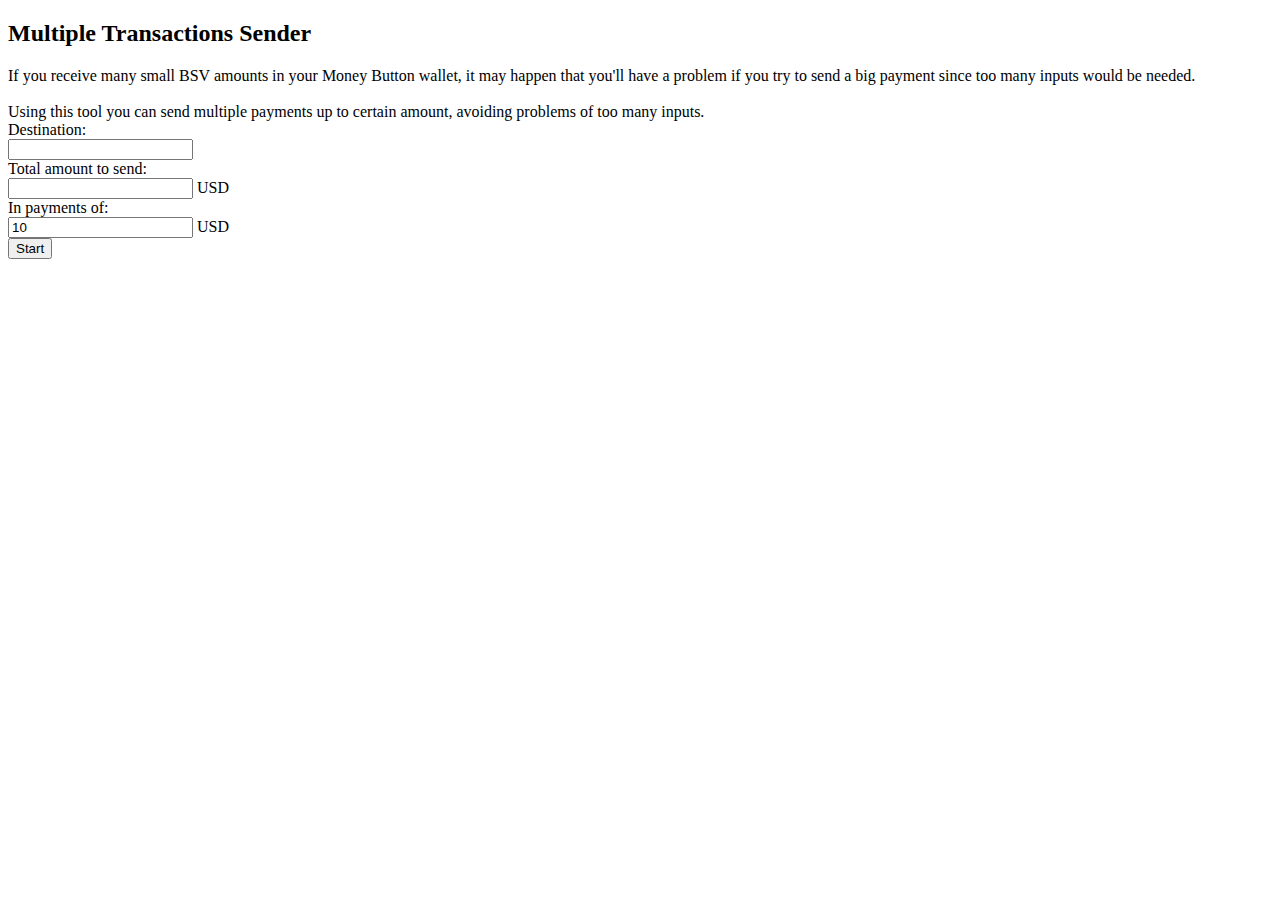
<file: tool-multiple-txs-sender.html>
<!DOCTYPE html>
<html lang="en">

<head>
  <meta charset="UTF-8">
  <meta name="viewport" content="width=device-width, initial-scale=1.0">
  <meta http-equiv="X-UA-Compatible" content="ie=edge">
  <title>Money Button | Multiple Transactions Sender</title>
  <link href="https://cdn.jsdelivr.net/npm/bootstrap@5.1.0/dist/css/bootstrap.min.css" rel="stylesheet"
    integrity="sha384-KyZXEAg3QhqLMpG8r+8fhAXLRk2vvoC2f3B09zVXn8CA5QIVfZOJ3BCsw2P0p/We" crossorigin="anonymous">
</head>

<body>
  <div class="container">
    <div class="row justify-content-md-center">
      <div class="col-md-6 col-xs-12">
        <h2 class="mt-3">Multiple Transactions Sender</h2>
        <div class="alert alert-info my-5">
          If you receive many small BSV amounts in your Money Button wallet,
          it may happen that you'll have a problem if you try to send
          a big payment since too many inputs would be needed.
          <br />
          <br />
          Using this tool you can send multiple payments up to certain amount,
          avoiding problems of too many inputs.
        </div>
        <form class="form">
          <label class="form-label">Destination:</label>
          <div class="input-group">
            <input type='text' id='to' class="form-control" />
          </div>
          <div class="row my-3">
            <div class="col-6">
              <label class="form-label"> Total amount to send:</label>
              <div class="input-group">
                <input type='number' id='total' class="form-control" />
                <span class="input-group-text">USD</span>
              </div>
            </div>
            <div class="col-6">
              <label class="form-label"> In payments of:</label>
              <div class="input-group">
                <input type='number' id='chunkTotal' class="form-control" value="10" />
                <span class="input-group-text">USD</span>
              </div>
            </div>
          </div>
        </form>
        <button class="btn btn-primary btn-block" onclick="requestPermission()">Start</button>
        <code id='console' class="mt-4"></code>
      </div>
    </div>
  </div>
  </div>
  <script src="https://www.moneybutton.com/moneybutton.js"></script>
  <script>
    var imb
    var pending, total, to
    var consoleEl = document.getElementById('console')

    function log(text) {
      const newEl = document.createElement('p');
      newEl.innerHTML = `> ${text}`
      consoleEl.appendChild(newEl)
    }

    function requestPermission() {
      total = Number(document.getElementById('total').value)
      to = document.getElementById('to').value

      imb.askForPermission({
        label: 'Total Amount to send',
        amount: total, // Max amount to spend.
        currency: 'USD', // Max amount to spend currency.
      })
    }

    function processChunk(chunkTotal) {
      log(`Making payment for ${chunkTotal} USD`)
      imb.swipe(
        {
          outputs: [{
            to,
            amount: chunkTotal,
            currency: 'USD'
          }],
        }
      ).then(({ payment }) => {
        if (payment) {
          log(`txid: ${payment.txid}`)
          pending -= chunkTotal
          if (pending) {
            processChunk(pending > chunkTotal ? chunkTotal : pending)
          } else {
            log(`Done sending ${total} USD`)
          }
        }
      })
    }

    window.addEventListener('load', function () {
      imb = new moneyButton.IMB({
        clientIdentifier: '93143f770568b8dfbbb3217dd14aeb71',
        onNewPermissionGranted: async (pm) => {
          log(`Permission received. Starting payments.`)
          chunkTotal = Number(document.getElementById('chunkTotal').value)
          pending = total
          processChunk(chunkTotal)
        }
      })
    })
  </script>
</body>
</file>
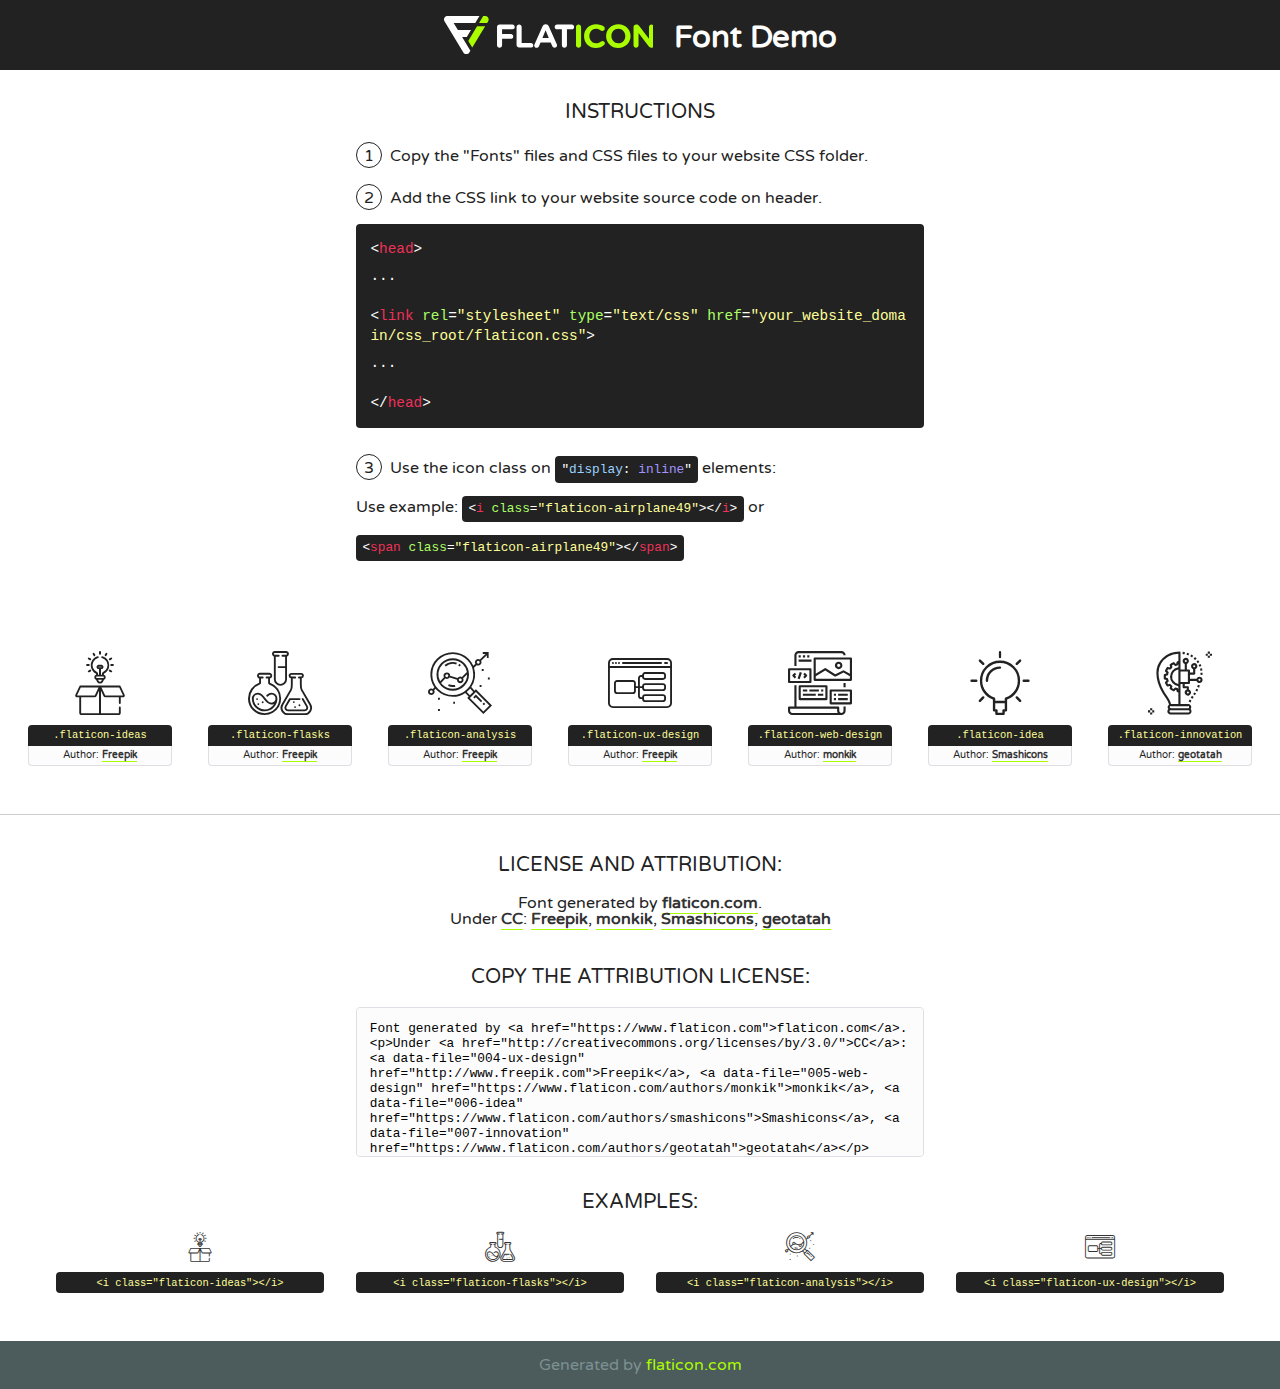
<file: fonts/flaticon/font/flaticon.html>
<!DOCTYPE html>
<!--
  Flaticon icon font: Flaticon
  Creation date: 20/03/2019 02:18
-->
<html>
<!DOCTYPE html>
<html>

<head>
    <title>Flaticon WebFont</title>
    <link href="http://fonts.googleapis.com/css?family=Varela+Round" rel="stylesheet" type="text/css" />
    <link rel="stylesheet" type="text/css" href="flaticon.css">
    <meta charset="UTF-8">
    <style>
    html, body, div, span, applet, object, iframe,
    h1, h2, h3, h4, h5, h6, p, blockquote, pre,
    a, abbr, acronym, address, big, cite, code,
    del, dfn, em, img, ins, kbd, q, s, samp,
    small, strike, strong, sub, sup, tt, var,
    b, u, i, center,
    dl, dt, dd, ol, ul, li,
    fieldset, form, label, legend,
    table, caption, tbody, tfoot, thead, tr, th, td,
    article, aside, canvas, details, embed, 
    figure, figcaption, footer, header, hgroup, 
    menu, nav, output, ruby, section, summary,
    time, mark, audio, video {
        margin: 0;
        padding: 0;
        border: 0;
        font-size: 100%;
        font: inherit;
        vertical-align: baseline;
    }
    /* HTML5 display-role reset for older browsers */
    article, aside, details, figcaption, figure, 
    footer, header, hgroup, menu, nav, section {
        display: block;
    }
    body {
        line-height: 1;
    }
    ol, ul {
        list-style: none;
    }
    blockquote, q {
        quotes: none;
    }
    blockquote:before, blockquote:after,
    q:before, q:after {
        content: '';
        content: none;
    }
    table {
        border-collapse: collapse;
        border-spacing: 0;
    }
    body {
        font-family: 'Varela Round', Helvetica, Arial, sans-serif;
        font-size: 16px;
        color: #222;
    }
    a {
        color: #333;
        border-bottom: 1px solid #a9fd00;
        font-weight: bold;
        text-decoration: none;
    }
    * {
        -moz-box-sizing: border-box;
        -webkit-box-sizing: border-box;
        box-sizing: border-box;
        margin: 0;
        padding: 0;
    }
    [class^="flaticon-"]:before, [class*=" flaticon-"]:before, [class^="flaticon-"]:after, [class*=" flaticon-"]:after {
        font-family: Flaticon;
        font-size: 30px;
        font-style: normal;
        margin-left: 20px;
        color: #333;
    }
    .wrapper {
        max-width: 600px;
        margin: auto;
        padding: 0 1em;
    }
    .title {
        font-size: 1.25em;
        text-align: center;
        margin-bottom: 1em;
        text-transform: uppercase;
    }
    header {
        text-align: center;
        background-color: #222;
        color: #fff;
        padding: 1em;
    }
    header .logo {
        width: 210px;
        height: 38px;
        display: inline-block;
        vertical-align: middle;
        margin-right: 1em;
        border: none;
    }
    header strong {
        font-size: 1.95em;
        font-weight: bold;
        vertical-align: middle;
        margin-top: 5px;
        display: inline-block;
    }
    .demo {
        margin: 2em auto;
        line-height: 1.25em;
    }
    .demo ul li {
        margin-bottom: 1em;
    }
    .demo ul li .num {
        color: #222;
        border-radius: 20px;
        display: inline-block;
        width: 26px;
        padding: 3px;
        height: 26px;
        text-align: center;
        margin-right: 0.5em;
        border: 1px solid #222;
    }
    .demo ul li code {
        background-color: #222;
        border-radius: 4px;
        padding: 0.25em 0.5em;
        display: inline-block;
        color: #fff;
        font-family: Consolas,Monaco,Lucida Console,Liberation Mono,DejaVu Sans Mono,Bitstream Vera Sans Mono,Courier New, monospace;
        font-weight: lighter;
        margin-top: 1em;
        font-size: 0.8em;
        word-break: break-all;
    }
    .demo ul li code.big {
        padding: 1em;
        font-size: 0.9em;
    }
    .demo ul li code .red {
        color: #EF3159;
    }
    .demo ul li code .green {
        color: #ACFF65;
    }
    .demo ul li code .yellow {
        color: #FFFF99;
    }
    .demo ul li code .blue {
        color: #99D3FF;
    }
    .demo ul li code .purple {
        color: #A295FF;
    }
    .demo ul li code .dots {
        margin-top: 0.5em;
        display: block;
    }
    #glyphs {
        border-bottom: 1px solid #ccc;
        padding: 2em 0;
        text-align: center;
    }
    .glyph {
        display: inline-block;
        width: 9em;
        margin: 1em;
        text-align: center;
        vertical-align: top;
        background: #FFF;
    }
    .glyph .glyph-icon {
        padding: 10px;
        display: block;
        font-family:"Flaticon";
        font-size: 64px;
        line-height: 1;
    }
    .glyph .glyph-icon:before {
        font-size: 64px;
        color: #222;
        margin-left: 0;
    }
    .class-name {
        font-size: 0.65em;
        background-color: #222;
        color: #fff;
        border-radius: 4px 4px 0 0;
        padding: 0.5em;
        color: #FFFF99;
        font-family: Consolas,Monaco,Lucida Console,Liberation Mono,DejaVu Sans Mono,Bitstream Vera Sans Mono,Courier New, monospace;
    }
    .author-name {
        font-size: 0.6em;
        background-color: #fcfcfd;
        border: 1px solid #DEDEE4;
        border-top: 0;
        border-radius: 0 0 4px 4px;
        padding: 0.5em;
    }
    .class-name:last-child {
        font-size: 10px;
        color:#888;
    }
    .class-name:last-child a {
        font-size: 10px;
        color:#555;
    }
    .class-name:last-child a:hover {
        color:#a9fd00;
    }
    .glyph > input {
        display: block;
        width: 100px;
        margin: 5px auto;
        text-align: center;
        font-size: 12px;
        cursor: text;
    }
    .glyph > input.icon-input {
        font-family:"Flaticon";
        font-size: 16px;
        margin-bottom: 10px;
    }
    .attribution .title {
        margin-top: 2em;
    }
    .attribution textarea {
        background-color: #fcfcfd;
        padding: 1em;
        border: none;
        box-shadow: none;
        border: 1px solid #DEDEE4;
        border-radius: 4px;
        resize: none;
        width: 100%;
        height: 150px;
        font-size: 0.8em;
        font-family: Consolas,Monaco,Lucida Console,Liberation Mono,DejaVu Sans Mono,Bitstream Vera Sans Mono,Courier New, monospace;
        -webkit-appearance: none;
    }
    .iconsuse {
        margin: 2em auto;
        text-align: center;
        max-width: 1200px;
    }
    .iconsuse:after {
        content: '';
        display: table;
        clear: both;
    }
    .iconsuse .image {
        float: left;
        width: 25%;
        padding: 0 1em;
    }
    .iconsuse .image p {
        margin-bottom: 1em;
    }
    .iconsuse .image span {
        display: block;
        font-size: 0.65em;
        background-color: #222;
        color: #fff;
        border-radius: 4px;
        padding: 0.5em;
        color: #FFFF99;
        margin-top: 1em;
        font-family: Consolas,Monaco,Lucida Console,Liberation Mono,DejaVu Sans Mono,Bitstream Vera Sans Mono,Courier New, monospace;
    }
    #footer {
        text-align: center;
        background-color: #4C5B5C;
        color: #7c9192;
        padding: 1em;
    }
    #footer a {
        border: none;
        color: #a9fd00;
        font-weight: normal;
    }
    @media (max-width: 960px) {
        .iconsuse .image {
            width: 50%;
        }
    }
    @media (max-width: 560px) {
        .iconsuse .image {
            width: 100%;
        }
    }
    </style>
</head>

<body class="characters-off">

    <header>
        <a href="https://www.flaticon.com" target="_blank" class="logo">
            <svg version="1.1" xmlns="http://www.w3.org/2000/svg" xmlns:xlink="http://www.w3.org/1999/xlink" xmlns:a="http://ns.adobe.com/AdobeSVGViewerExtensions/3.0/" viewBox="0 0 560.875 102.036" enable-background="new 0 0 560.875 102.036" xml:space="preserve">
                <defs>
                </defs>
                <g>
                    <g class="letters">
                        <path fill="#ffffff" d="M141.596,29.675c0-3.777,2.985-6.767,6.764-6.767h34.438c3.426,0,6.15,2.728,6.15,6.15
                        c0,3.43-2.724,6.149-6.15,6.149h-27.674v13.091h23.719c3.429,0,6.151,2.724,6.151,6.15c0,3.43-2.723,6.149-6.151,6.149h-23.719
                        v17.574c0,3.773-2.986,6.761-6.764,6.761c-3.779,0-6.764-2.989-6.764-6.761V29.675z"></path>
                        <path fill="#ffffff" d="M193.844,29.149c0-3.781,2.985-6.767,6.764-6.767c3.776,0,6.763,2.985,6.763,6.767v42.957h25.039
                        c3.426,0,6.149,2.726,6.149,6.153c0,3.425-2.723,6.15-6.149,6.15h-31.802c-3.779,0-6.764-2.986-6.764-6.768V29.149z"></path>
                        <path fill="#ffffff" d="M241.891,75.71l21.438-48.407c1.492-3.341,4.215-5.357,7.906-5.357h0.792
                        c3.686,0,6.323,2.017,7.815,5.357l21.439,48.407c0.436,0.967,0.701,1.845,0.701,2.723c0,3.602-2.809,6.501-6.414,6.501
                        c-3.161,0-5.269-1.845-6.499-4.655l-4.132-9.661h-27.059l-4.301,10.102c-1.144,2.631-3.426,4.214-6.237,4.214
                        c-3.517,0-6.24-2.81-6.24-6.325C241.1,77.64,241.451,76.677,241.891,75.71z M279.932,58.666l-8.521-20.297l-8.526,20.297H279.932
                        z"></path>
                        <path fill="#ffffff" d="M314.864,35.387H301.86c-3.429,0-6.239-2.813-6.239-6.238c0-3.429,2.811-6.24,6.239-6.24h39.533
                        c3.426,0,6.237,2.811,6.237,6.24c0,3.425-2.811,6.238-6.237,6.238h-13.001v42.785c0,3.773-2.99,6.761-6.764,6.761
                        c-3.779,0-6.764-2.989-6.764-6.761V35.387z"></path>
                        <path fill="#A9FD00" d="M352.615,29.149c0-3.781,2.985-6.767,6.767-6.767c3.774,0,6.761,2.985,6.761,6.767v49.024
                        c0,3.773-2.987,6.761-6.761,6.761c-3.781,0-6.767-2.989-6.767-6.761V29.149z"></path>
                        <path fill="#A9FD00" d="M374.132,53.836v-0.179c0-17.481,13.178-31.801,32.065-31.801c9.22,0,15.459,2.458,20.557,6.238
                        c1.402,1.054,2.637,2.985,2.637,5.357c0,3.692-2.985,6.59-6.681,6.59c-1.845,0-3.071-0.702-4.044-1.319
                        c-3.776-2.813-7.729-4.393-12.562-4.393c-10.364,0-17.831,8.611-17.831,19.154v0.173c0,10.542,7.291,19.329,17.831,19.329
                        c5.715,0,9.492-1.756,13.359-4.834c1.049-0.874,2.458-1.491,4.039-1.491c3.429,0,6.325,2.813,6.325,6.236
                        c0,2.106-1.056,3.78-2.282,4.834c-5.539,4.834-12.036,7.733-21.878,7.733C387.572,85.464,374.132,71.493,374.132,53.836z"></path>
                        <path fill="#A9FD00" d="M433.009,53.836v-0.179c0-17.481,13.79-31.801,32.766-31.801c18.981,0,32.592,14.143,32.592,31.628v0.173
                        c0,17.483-13.785,31.807-32.769,31.807C446.625,85.464,433.009,71.32,433.009,53.836z M484.224,53.836v-0.179
                        c0-10.539-7.725-19.326-18.626-19.326c-10.893,0-18.449,8.611-18.449,19.154v0.173c0,10.542,7.73,19.329,18.626,19.329
                        C476.676,72.986,484.224,64.378,484.224,53.836z"></path>
                        <path fill="#A9FD00" d="M506.233,29.321c0-3.774,2.99-6.763,6.767-6.763h1.401c3.252,0,5.183,1.583,7.029,3.953l26.093,34.265
                        V29.059c0-3.692,2.99-6.677,6.681-6.677c3.683,0,6.671,2.985,6.671,6.677v48.934c0,3.78-2.987,6.765-6.764,6.765h-0.436
                        c-3.257,0-5.188-1.581-7.034-3.953l-27.056-35.492v32.944c0,3.687-2.985,6.676-6.678,6.676c-3.683,0-6.673-2.989-6.673-6.676
                        V29.321z"></path>
                    </g>
                    <g class="insignia">
                        <path fill="#ffffff" d="M48.372,56.137h12.517l11.156-18.537H37.186L25.688,18.539h57.825L94.668,0H9.271
                        C5.925,0,2.842,1.801,1.198,4.716c-1.644,2.907-1.593,6.482,0.134,9.343l50.38,83.501c1.678,2.781,4.689,4.476,7.938,4.476
                        c3.246,0,6.257-1.695,7.935-4.476l2.898-4.804L48.372,56.137z"></path>
                        <g class="i">
                            <path fill="#A9FD00" d="M93.575,18.539h0.031v0.004l21.652,0.004l2.705-4.488c1.727-2.861,1.778-6.436,0.133-9.343
                            C116.454,1.801,113.371,0,110.026,0h-5.294L93.575,18.539z"></path>
                            <polygon fill="#A9FD00" points="88.291,27.356 64.725,66.486 75.519,84.404 109.942,27.356"></polygon>
                        </g>
                    </g>
                </g>
            </svg>
        </a>
        <strong>Font Demo</strong>
    </header>


    <section class="demo wrapper">

        <p class="title">Instructions</p>

        <ul>
            <li>
                <span class="num">1</span>Copy the "Fonts" files and CSS files to your website CSS folder.
            </li>
            <li>
                <span class="num">2</span>Add the CSS link to your website source code on header.
                <code class="big">
                    &lt;<span class="red">head</span>&gt;
                    <br/><span class="dots">...</span>
                    <br/>&lt;<span class="red">link</span> <span class="green">rel</span>=<span class="yellow">"stylesheet"</span> <span class="green">type</span>=<span class="yellow">"text/css"</span> <span class="green">href</span>=<span class="yellow">"your_website_domain/css_root/flaticon.css"</span>&gt;
                    <br/><span class="dots">...</span>
                    <br/>&lt;/<span class="red">head</span>&gt;
                </code>
            </li>

            <li>
                <p>
                    <span class="num">3</span>Use the icon class on <code>"<span class="blue">display</span>:<span class="purple"> inline</span>"</code> elements:
                    <br />
                    Use example: <code>&lt;<span class="red">i</span> <span class="green">class</span>=<span class="yellow">&quot;flaticon-airplane49&quot;</span>&gt;&lt;/<span class="red">i</span>&gt;</code> or <code>&lt;<span class="red">span</span> <span class="green">class</span>=<span class="yellow">&quot;flaticon-airplane49&quot;</span>&gt;&lt;/<span class="red">span</span>&gt;</code>
            </li>
        </ul>

    </section>




   <section id="glyphs">          
    
      
        <div class="glyph"><div class="glyph-icon flaticon-ideas"></div>
            <div class="class-name">.flaticon-ideas</div>
            <div class="author-name">Author: <a data-file="001-ideas" href="http://www.freepik.com">Freepik</a> </div> 
        </div>        
        
        <div class="glyph"><div class="glyph-icon flaticon-flasks"></div>
            <div class="class-name">.flaticon-flasks</div>
            <div class="author-name">Author: <a data-file="002-flasks" href="http://www.freepik.com">Freepik</a> </div> 
        </div>        
        
        <div class="glyph"><div class="glyph-icon flaticon-analysis"></div>
            <div class="class-name">.flaticon-analysis</div>
            <div class="author-name">Author: <a data-file="003-analysis" href="http://www.freepik.com">Freepik</a> </div> 
        </div>        
        
        <div class="glyph"><div class="glyph-icon flaticon-ux-design"></div>
            <div class="class-name">.flaticon-ux-design</div>
            <div class="author-name">Author: <a data-file="004-ux-design" href="http://www.freepik.com">Freepik</a> </div> 
        </div>        
        
        <div class="glyph"><div class="glyph-icon flaticon-web-design"></div>
            <div class="class-name">.flaticon-web-design</div>
            <div class="author-name">Author: <a data-file="005-web-design" href="https://www.flaticon.com/authors/monkik">monkik</a> </div> 
        </div>        
        
        <div class="glyph"><div class="glyph-icon flaticon-idea"></div>
            <div class="class-name">.flaticon-idea</div>
            <div class="author-name">Author: <a data-file="006-idea" href="https://www.flaticon.com/authors/smashicons">Smashicons</a> </div> 
        </div>        
        
        <div class="glyph"><div class="glyph-icon flaticon-innovation"></div>
            <div class="class-name">.flaticon-innovation</div>
            <div class="author-name">Author: <a data-file="007-innovation" href="https://www.flaticon.com/authors/geotatah">geotatah</a> </div> 
        </div>        
        

    </section>



    <section class="attribution wrapper"   style="text-align:center;">

      <div class="title">License and attribution:</div><div class="attrDiv">Font generated by <a href="https://www.flaticon.com">flaticon.com</a>. <div><p>Under <a href="http://creativecommons.org/licenses/by/3.0/">CC</a>: <a data-file="004-ux-design" href="http://www.freepik.com">Freepik</a>, <a data-file="005-web-design" href="https://www.flaticon.com/authors/monkik">monkik</a>, <a data-file="006-idea" href="https://www.flaticon.com/authors/smashicons">Smashicons</a>, <a data-file="007-innovation" href="https://www.flaticon.com/authors/geotatah">geotatah</a></p>  </div>
      </div>
      <div class="title">Copy the Attribution License:</div>

    <textarea onclick="this.focus();this.select();">Font generated by &lt;a href=&quot;https://www.flaticon.com&quot;&gt;flaticon.com&lt;/a&gt;. <p>Under <a href="http://creativecommons.org/licenses/by/3.0/">CC</a>: <a data-file="004-ux-design" href="http://www.freepik.com">Freepik</a>, <a data-file="005-web-design" href="https://www.flaticon.com/authors/monkik">monkik</a>, <a data-file="006-idea" href="https://www.flaticon.com/authors/smashicons">Smashicons</a>, <a data-file="007-innovation" href="https://www.flaticon.com/authors/geotatah">geotatah</a></p>  
     </textarea>

    </section>

    <section class="iconsuse">

          <div class="title">Examples:</div>            
             
            <div class="image">
                <p>
                    <i class="glyph-icon flaticon-ideas"></i> 
                    <span>&lt;i class=&quot;flaticon-ideas&quot;&gt;&lt;/i&gt;</span>
                </p>
            </div>
            
            <div class="image">
                <p>
                    <i class="glyph-icon flaticon-flasks"></i> 
                    <span>&lt;i class=&quot;flaticon-flasks&quot;&gt;&lt;/i&gt;</span>
                </p>
            </div>
            
            <div class="image">
                <p>
                    <i class="glyph-icon flaticon-analysis"></i> 
                    <span>&lt;i class=&quot;flaticon-analysis&quot;&gt;&lt;/i&gt;</span>
                </p>
            </div>
            
            <div class="image">
                <p>
                    <i class="glyph-icon flaticon-ux-design"></i> 
                    <span>&lt;i class=&quot;flaticon-ux-design&quot;&gt;&lt;/i&gt;</span>
                </p>
            </div>
                       
        </div>
                            
    </section>

<div id="footer">
    <div>Generated by <a href="https://www.flaticon.com">flaticon.com</a>
    </div>
</div>



</body>
</html>
</file>
<file: fonts/flaticon/font/flaticon.css>
/*
  	Flaticon icon font: Flaticon
  	Creation date: 20/03/2019 02:18
  	*/

@font-face {
  font-family: "Flaticon";
  src: url("./Flaticon.eot");
  src: url("./Flaticon.eot?#iefix") format("embedded-opentype"),
       url("./Flaticon.woff2") format("woff2"),
       url("./Flaticon.woff") format("woff"),
       url("./Flaticon.ttf") format("truetype"),
       url("./Flaticon.svg#Flaticon") format("svg");
  font-weight: normal;
  font-style: normal;
}

@media screen and (-webkit-min-device-pixel-ratio:0) {
  @font-face {
    font-family: "Flaticon";
    src: url("./Flaticon.svg#Flaticon") format("svg");
  }
}

[class^="flaticon-"]:before, [class*=" flaticon-"]:before,
[class^="flaticon-"]:after, [class*=" flaticon-"]:after {   
  font-family: Flaticon;
        font-size: 20px;
font-style: normal;
margin-left: 20px;
}

.flaticon-ideas:before { content: "\f100"; }
.flaticon-flasks:before { content: "\f101"; }
.flaticon-analysis:before { content: "\f102"; }
.flaticon-ux-design:before { content: "\f103"; }
.flaticon-web-design:before { content: "\f104"; }
.flaticon-idea:before { content: "\f105"; }
.flaticon-innovation:before { content: "\f106"; }
</file>
